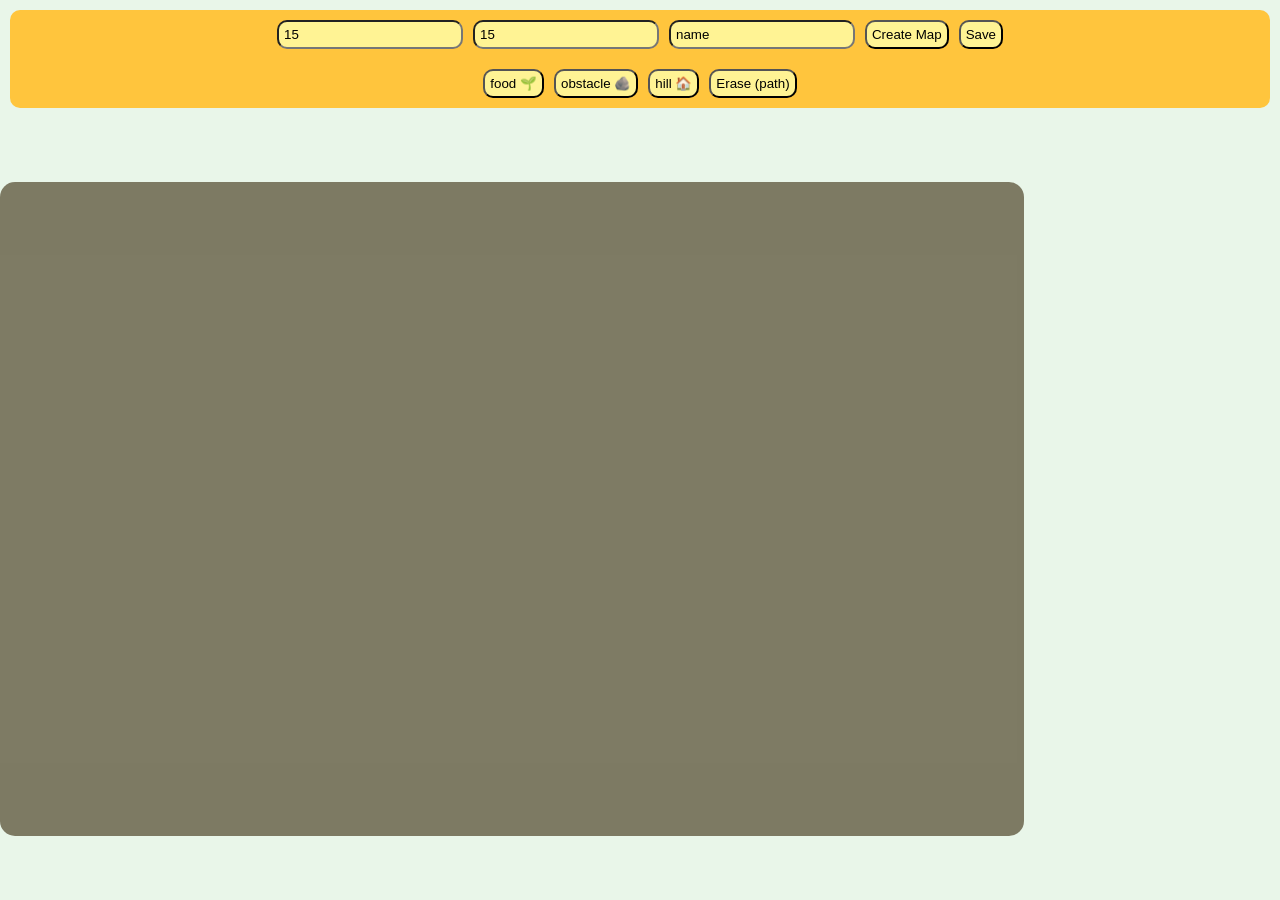
<file: tools/index.html>
<!DOCTYPE html>
<html lang="fr">
<head>
    <meta charset="UTF-8">
    <meta name="viewport" content="width=device-width, initial-scale=1.0">
    <title>Création de map - trophee nsi ant</title>
    <link rel="stylesheet" href="styles.css">
</head>
<body>

<header>

    <div class="sidebar">
        <input type="number" id="x" min="1" max="100" placeholder="Width" class="inputCord" value="15" >
        <input type="number" id="y" min="1" max="100" placeholder="Height" class="inputCord" value="15">
        <input type="text" id="name" placeholder="name">
        <button id="createMap">Create Map</button>
        <button id="save">Save</button>
    </div>

<div class="sidbareElement">
    <button id="food">food 🌱</button>
    <button id="obstacle">obstacle 🪨</button>
    <button id="hill">hill 🏠</button>
    <button id="path"> Erase (path) </button>
</div>
    
    

</header>

<main>
<div id="map"></div>
</main>

<script src="./script.js"></script>






</body>
</html>
</file>
<file: tools/styles.css>
*{ box-sizing: border-box; }

html,body{
    height: 100%;
    margin: 0;
    font-family: Arial, sans-serif;
    background: #E9F6E9;
    overflow: hidden;
    display: flex;
    flex-direction: column;
}


button, input {
    padding: 5px;
    background-color: #FFF394;
    border-radius: 10px;
    cursor: pointer;
}

button:hover, input:hover {
        background-color: #fbe642;
    }

.sidebar {
    border-radius: 10px 10px 0px 0px;
}
.sidbareElement {
    border-radius: 0px 0px 10px 10px;
}

.sidbareElement, .sidebar {
    background-color: #FFC53D;
    padding-top: 2px;
    display: flex;
    width: 100%;
    justify-content:center;
    gap: 10px;
    padding: 10px;
    
    
}



input {
    width: 15%
}
input::placeholder {
    color: black;
    border: 2pix solid black

}

.e {
    background-color: rgb(0, 0, 0);
}
header {
    display: flex;
    flex-direction: column;
    margin: 10px;
    height: 11dvh;
    z-index: 2;
}

 main {
    height: 100%;
    width: 100%;
    margin-top: 5%;
    margin-bottom: 5%;
    

        
    }

    #map {
        width: 80%;
        height: 100%;
        background-color: #473b1fa8;
        display: flex;
        align-items: center;
        align-self: center;
        justify-content: center;
        justify-self: center;
        flex-direction: column;
        border-radius: 15px;
        cursor:cell;

    }
    bottom {
        flex: 0 0 5%;
    }
    .row {
        display: flex;
        flex-direction: row;
    }
    .cellule {
        border-radius: 2px; 
        width: 25px;
        pad: 13px;
        margin: 4px;
        height: 25px;
        
    }
    .path {
        background-color: rgb(136, 211, 129);
    }
.obstacle {
    background: linear-gradient(
        135deg, 
        rgba(91, 91, 91, 0.94) 0%, 
        rgba(60, 60, 60, 0.94) 50%, 
        rgba(40, 40, 40, 0.94) 100%
    );
}

.food {
    background: radial-gradient(
        rgb(255, 120, 120) 0%, 
        rgb(255, 0, 0) 60%, 
        rgb(180, 0, 0) 100%
    );
    border-radius: 50%; 
}
.hill {
    background: linear-gradient(to bottom, #B8865B, #8B4513);
    border-radius: 4px;
}


    .on {
        background-color: #fbe642;
    }
</file>
